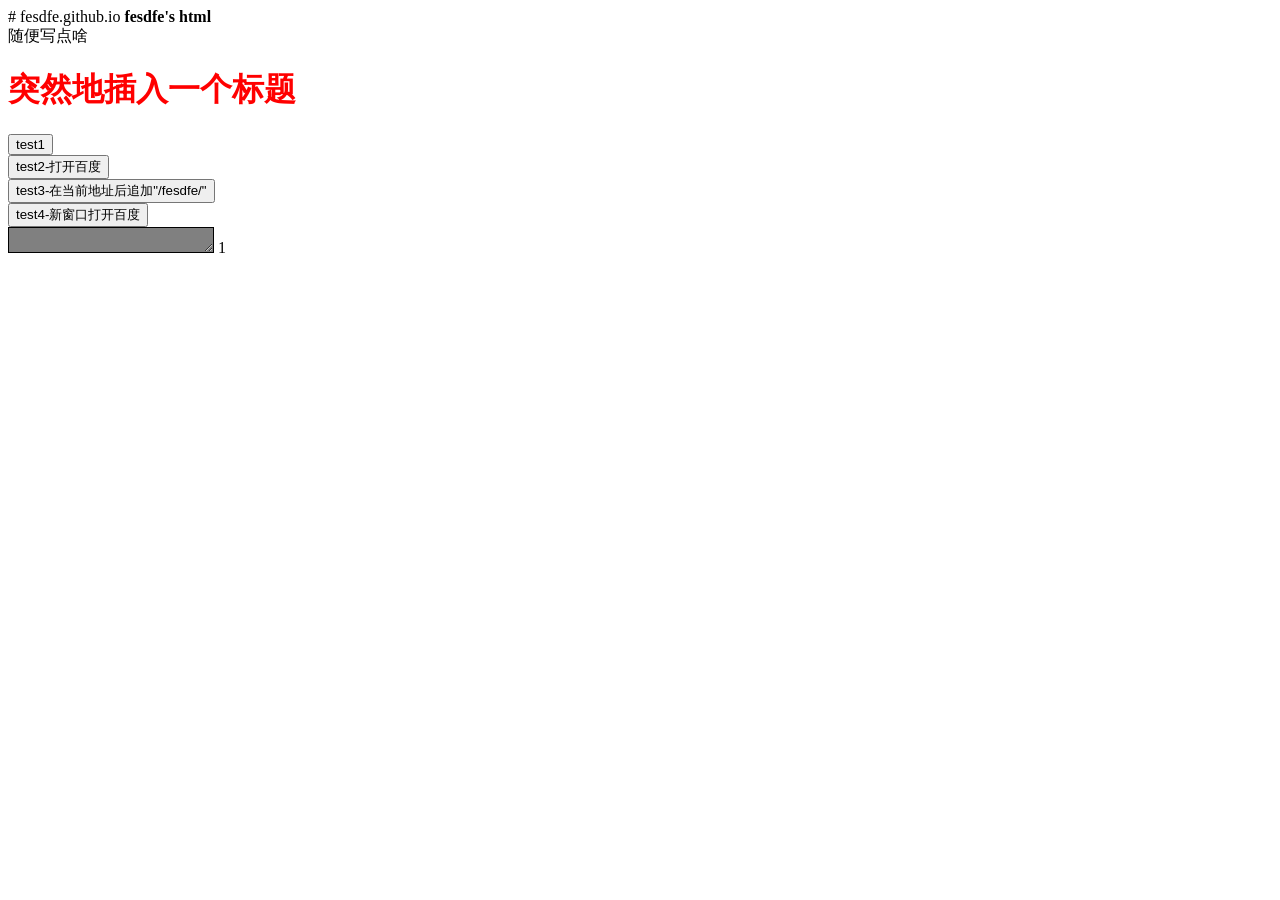
<file: main.html>
<!DOCTYPE html>
<html>
<head>
<meta charset="UTF-8">
# fesdfe.github.io
<link rel="stylesheet" type="text/css" href="custom.css">
</head>

<body>
<strong>fesdfe's html<br></strong>
  随便写点啥<br>
  <h1>突然地插入一个标题</h1>
  <button type="button" onclick="alert('hello world!')">
    test1
  </button><br>
  <input type="button" onclick='location.href=("https://www.baidu.com/")' value="test2-打开百度"/><br>
  <input type="button" onclick="window.location.href='../fesdfe/'" value="test3-在当前地址后追加&#34;/fesdfe/&#34;"/><br>
  <input type="button" onclick='window.open("https://www.baidu.com/")' value="test4-新窗口打开百度"/><br>
  <textarea class="percentBar" readonly="readonly" maxlength="0"></textarea>
  1
  </body>
  </html>
</file>
<file: custom.css>
h1{
  color:red;
}

.percentBar{
  width:200px;
  height:20px;
  background-color:gray;
  border:1px solid #000;
}

.movable{
  position:absolute;
}
</file>
